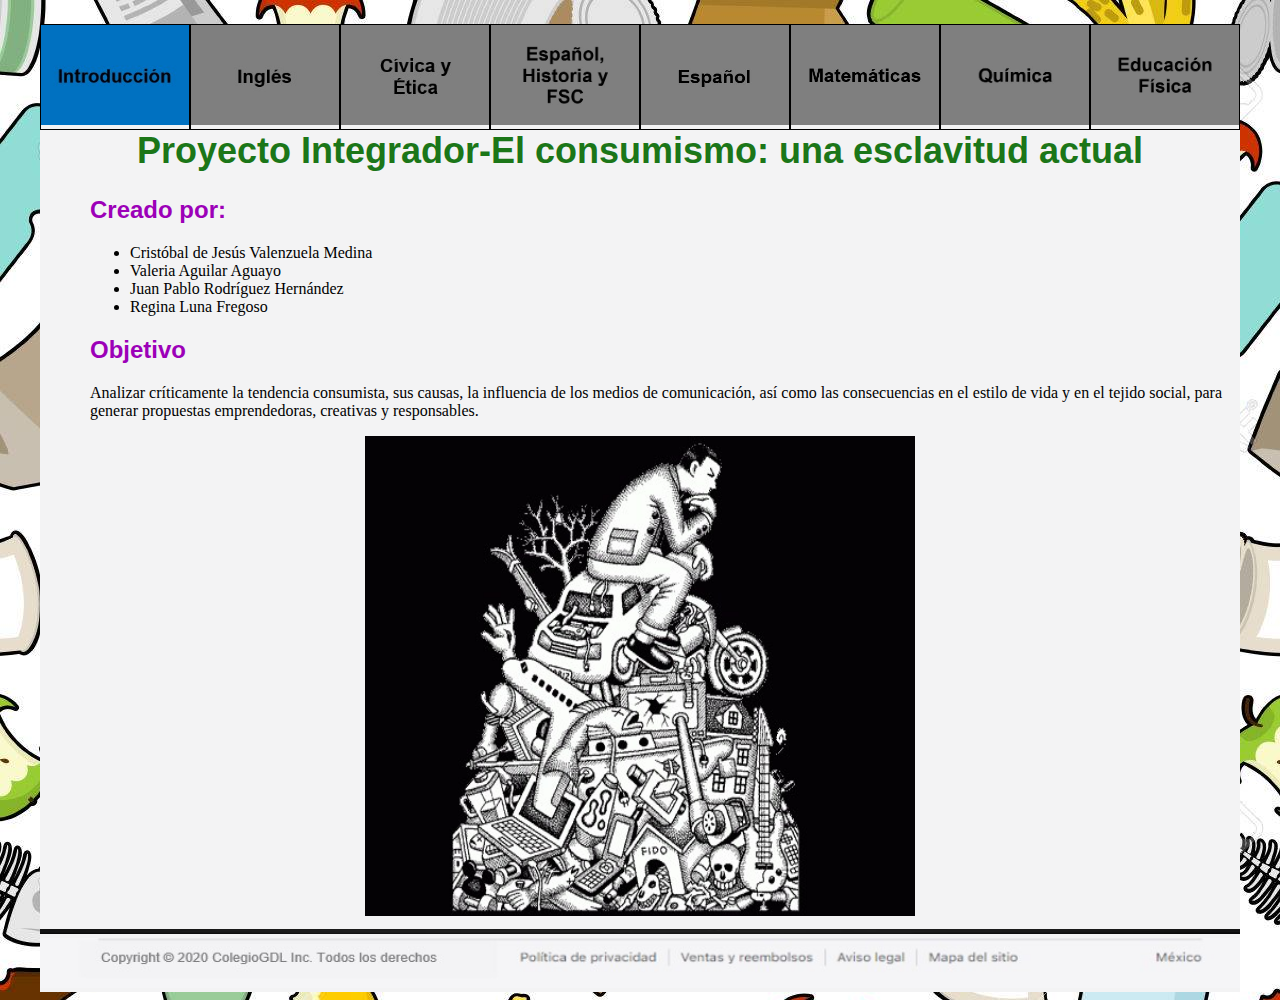
<file: index.html>
<!DOCTYPE html>
<html>
<head>
	<title>Proyecto Integrador-El consumismo: una esclavitud actual</title>
	<link rel="stylesheet" type="text/css" href="Estilos.css">
</head>
<body>
	<div id="contenedor">
<nav>
	<div id="menu">
	<div class="imagen"><a href="Index.html"><img src="menu-1.jpg"/></a></div>
	<div class="imagen"><a href="ingles.html"><img src="menu-2.jpg"/></a></div>
	<div class="imagen"><a href="civica.html"><img src="menu-3.jpg"/></a></div>
	<div class="imagen"><a href="FSC.html"><img src="menu-4.jpg"/></a></div>
	<div class="imagen"><a href="espanol.html"><img src="menu-5.jpg"/></a></div>
	<div class="imagen"><a href="matematicas.html"><img src="menu-6.jpg"/></a></div>
	<div class="imagen"><a href="quimica.html"><img src="menu-7.jpg"/></a></div>
	<div class="imagen"><a href="fisica.html"><img src="menu-8.jpg"/></a></div>
</div>
</nav>
<div class="centrar">
<header>
	<h1>Proyecto Integrador-El consumismo: una esclavitud actual</h1>
</header>
</div>
<div class="derecha">
<section>
	<h2>Creado por:</h2>
	<ul>
		<li>Cristóbal de Jesús Valenzuela Medina</li>
		<li>Valeria Aguilar Aguayo</li>
		<li>Juan Pablo Rodríguez Hernández</li>
		<li>Regina Luna Fregoso</li>
	</ul>
</section>
</div>
<div class="derecha">
<section>
	<h2>Objetivo</h2>
	<p>Analizar críticamente la tendencia consumista, sus causas, la influencia
de los medios de comunicación, así como las consecuencias en el estilo
de vida y en el tejido social, para generar propuestas emprendedoras,
creativas y responsables.</p>
</section>
</div>
<section>
	<div class="centrar">
<img class="imgprincipal" src="imgprincipal.jpg"/>
</div>
</section>
<footer>
	<img class="linea" src="negro.jpg"/>
	<img id="pie" src="pie.jpg"/>
</footer>
</div>
</body>
</html>
</file>
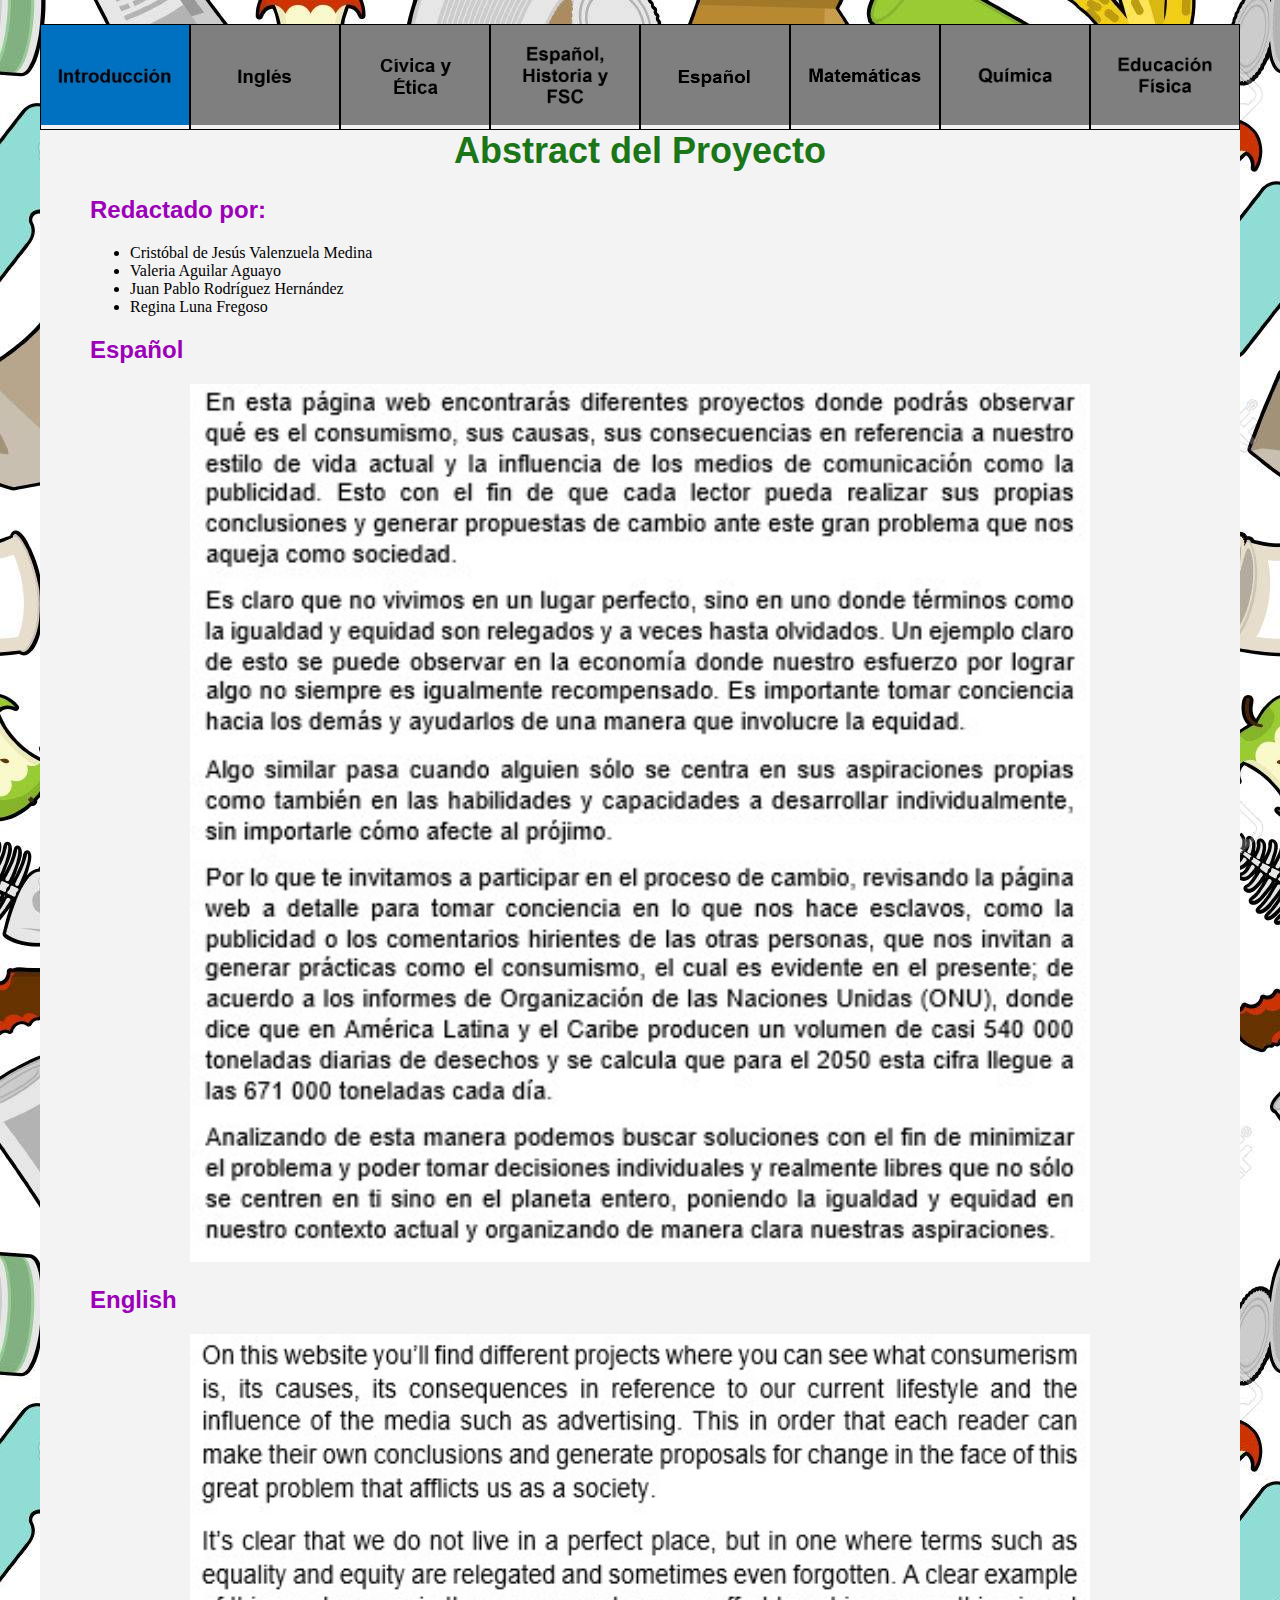
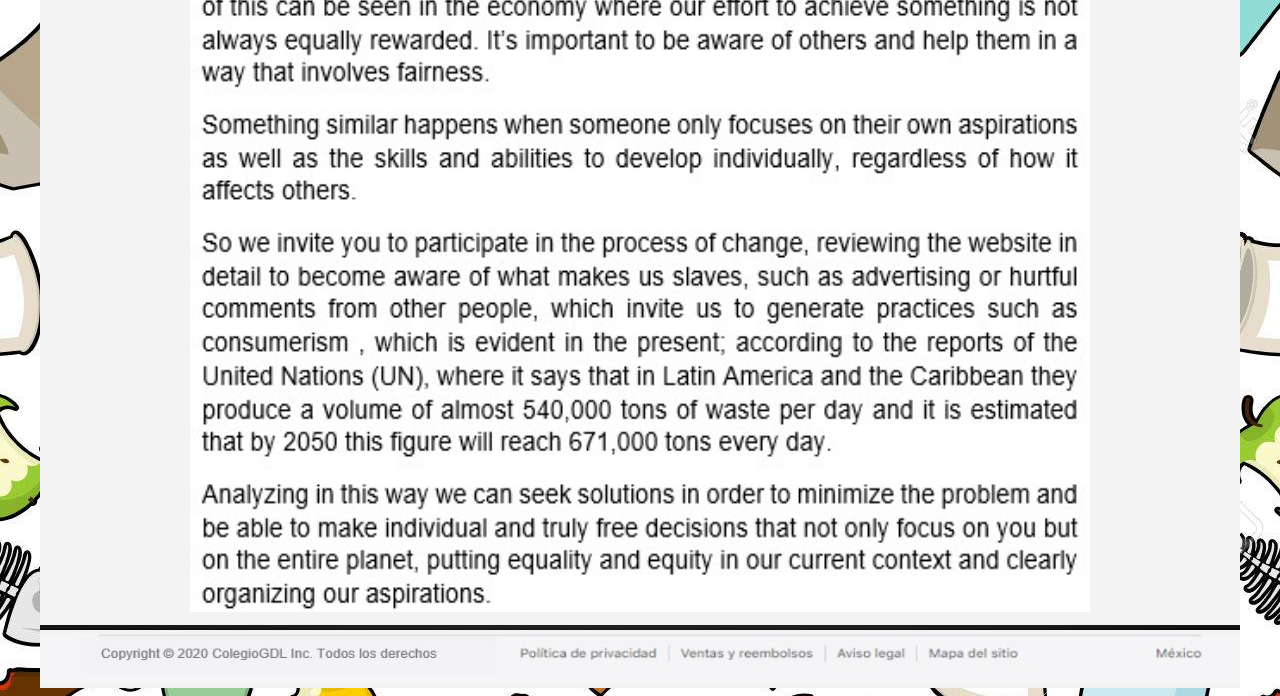
<file: civica.html>
<!DOCTYPE html>
<html>
<head>
	<title>Proyecto Integrador-El consumismo: una esclavitud actual</title>
	<link rel="stylesheet" type="text/css" href="Estilos.css">
</head>
<body>
	<div id="contenedor">
<nav>
	<div class="imagen"><a href="Index.html"><img src="menu-1.jpg"/></a></div>
	<div class="imagen"><a href="ingles.html"><img src="menu-2.jpg"/></a></div>
	<div class="imagen"><a href="civica.html"><img src="menu-3.jpg"/></a></div>
	<div class="imagen"><a href="FSC.html"><img src="menu-4.jpg"/></a></div>
	<div class="imagen"><a href="espanol.html"><img src="menu-5.jpg"/></a></div>
	<div class="imagen"><a href="matematicas.html"><img src="menu-6.jpg"/></a></div>
	<div class="imagen"><a href="quimica.html"><img src="menu-7.jpg"/></a></div>
	<div class="imagen"><a href="fisica.html"><img src="menu-8.jpg"/></a></div>
</nav>
<div class="centrar">
<header>
	<h1>Abstract del Proyecto</h1>
</header>
</div>
<div class="derecha">
<section>
	<h2>Redactado por:</h2>
	<ul>
		<li>Cristóbal de Jesús Valenzuela Medina</li>
		<li>Valeria Aguilar Aguayo</li>
		<li>Juan Pablo Rodríguez Hernández</li>
		<li>Regina Luna Fregoso</li>
	</ul>
</section>
</div>
<div class="derecha">
<section>
		<h2>Español<h2/>
</section>
</div>
<section>
<div class="centrar"><img id="hoja-1" src="force-1.jpg"/></div>
</section>
<div class="derecha">
<section>
		<h2>English<h2/>
</section>
</div>
<section>
<div class="centrar"><img id="hoja-2" src="force-2.jpg"/></div>
</section>
<footer>
	<img class="linea" src="negro.jpg"/>
	<img id="pie" src="pie.jpg"/>
</footer>
</div>
</body>
</html>
</file>
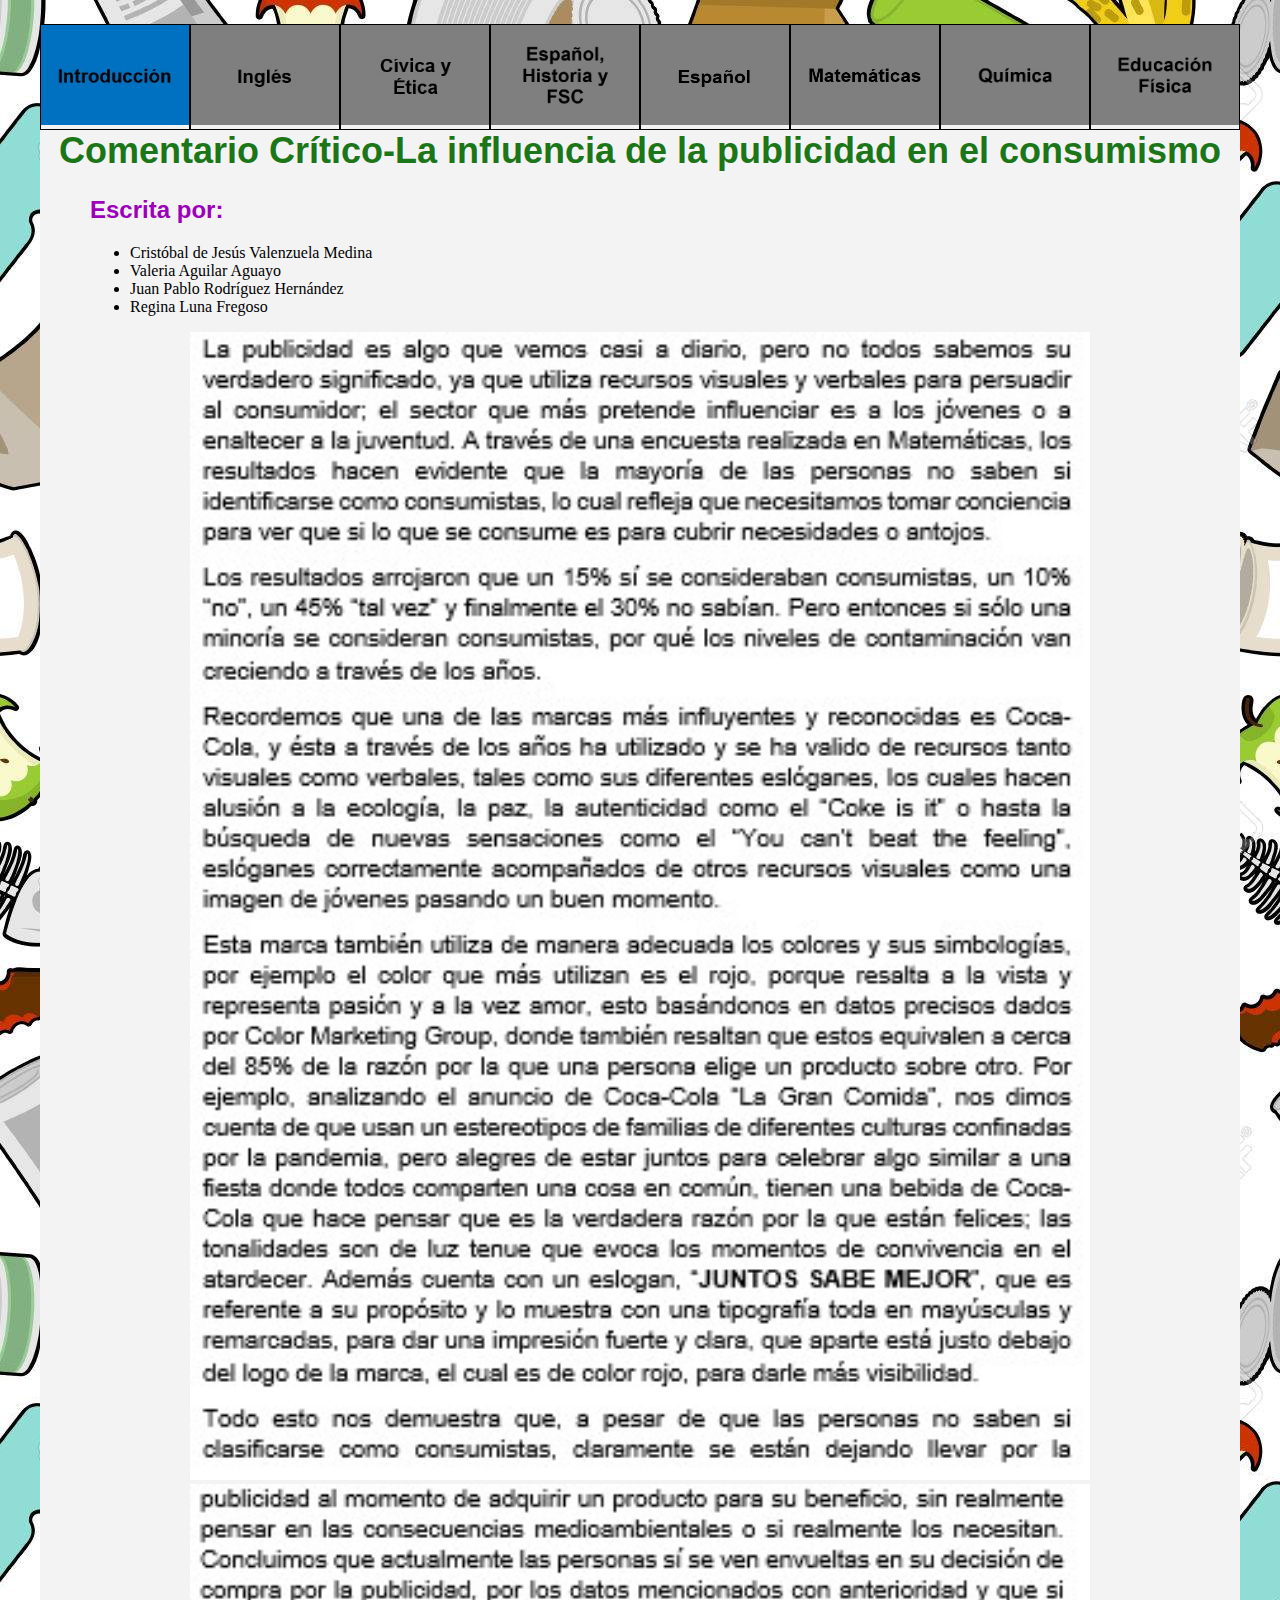
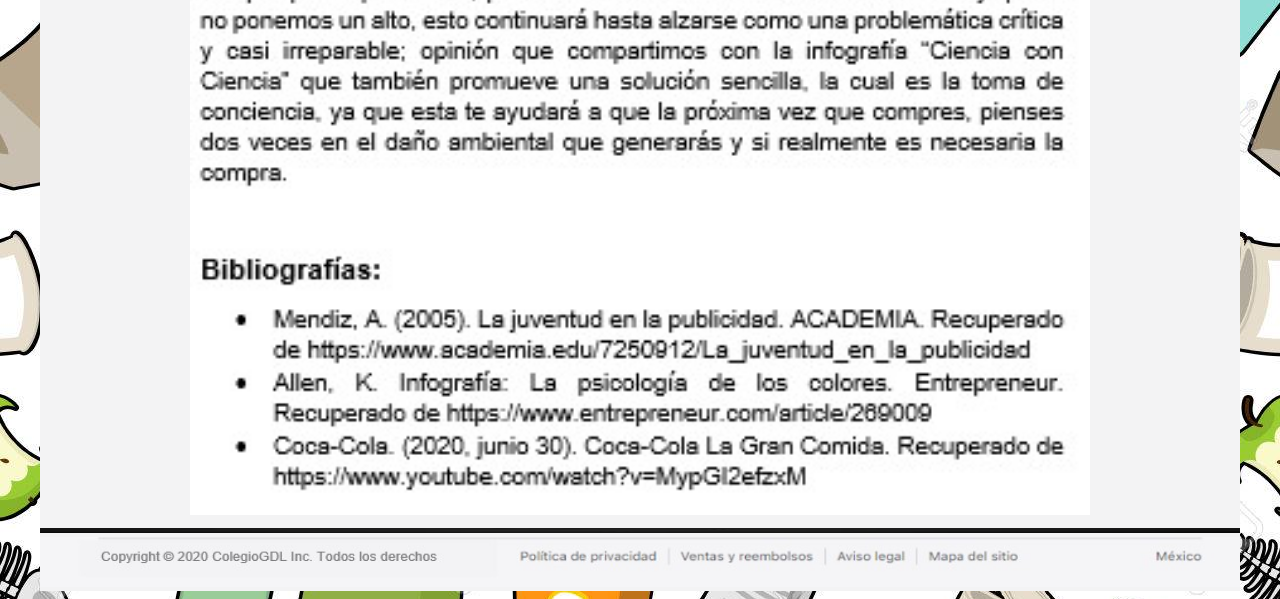
<file: espanol.html>
<!DOCTYPE html>
<html>
<head>
	<title>Proyecto Integrador-El consumismo: una esclavitud actual</title>
	<link rel="stylesheet" type="text/css" href="Estilos.css">
</head>
<body>
	<div id="contenedor">
<nav>
	<div class="imagen"><a href="Index.html"><img src="menu-1.jpg"/></a></div>
	<div class="imagen"><a href="ingles.html"><img src="menu-2.jpg"/></a></div>
	<div class="imagen"><a href="civica.html"><img src="menu-3.jpg"/></a></div>
	<div class="imagen"><a href="FSC.html"><img src="menu-4.jpg"/></a></div>
	<div class="imagen"><a href="espanol.html"><img src="menu-5.jpg"/></a></div>
	<div class="imagen"><a href="matematicas.html"><img src="menu-6.jpg"/></a></div>
	<div class="imagen"><a href="quimica.html"><img src="menu-7.jpg"/></a></div>
	<div class="imagen"><a href="fisica.html"><img src="menu-8.jpg"/></a></div>
</nav>
<div class="centrar">
<header>
	<h1>Comentario Crítico-La influencia de la publicidad en el consumismo</h1>
</header>
</div>
<div class="derecha">
<section>
	<h2>Escrita por:</h2>
	<ul>
		<li>Cristóbal de Jesús Valenzuela Medina</li>
		<li>Valeria Aguilar Aguayo</li>
		<li>Juan Pablo Rodríguez Hernández</li>
		<li>Regina Luna Fregoso</li>
	</ul>
</section>
</div>
<section>
<div class="centrar"><img id="hoja-7" src="espanol-1.jpg"/></div>
</section>
<section>
<div class="centrar"><img id="hoja-8" src="espanol-2.jpg"/></div>
</section>
<footer>
	<img class="linea" src="negro.jpg"/>
	<img id="pie" src="pie.jpg"/>
</footer>
</div>
</body>
</html>
</file>
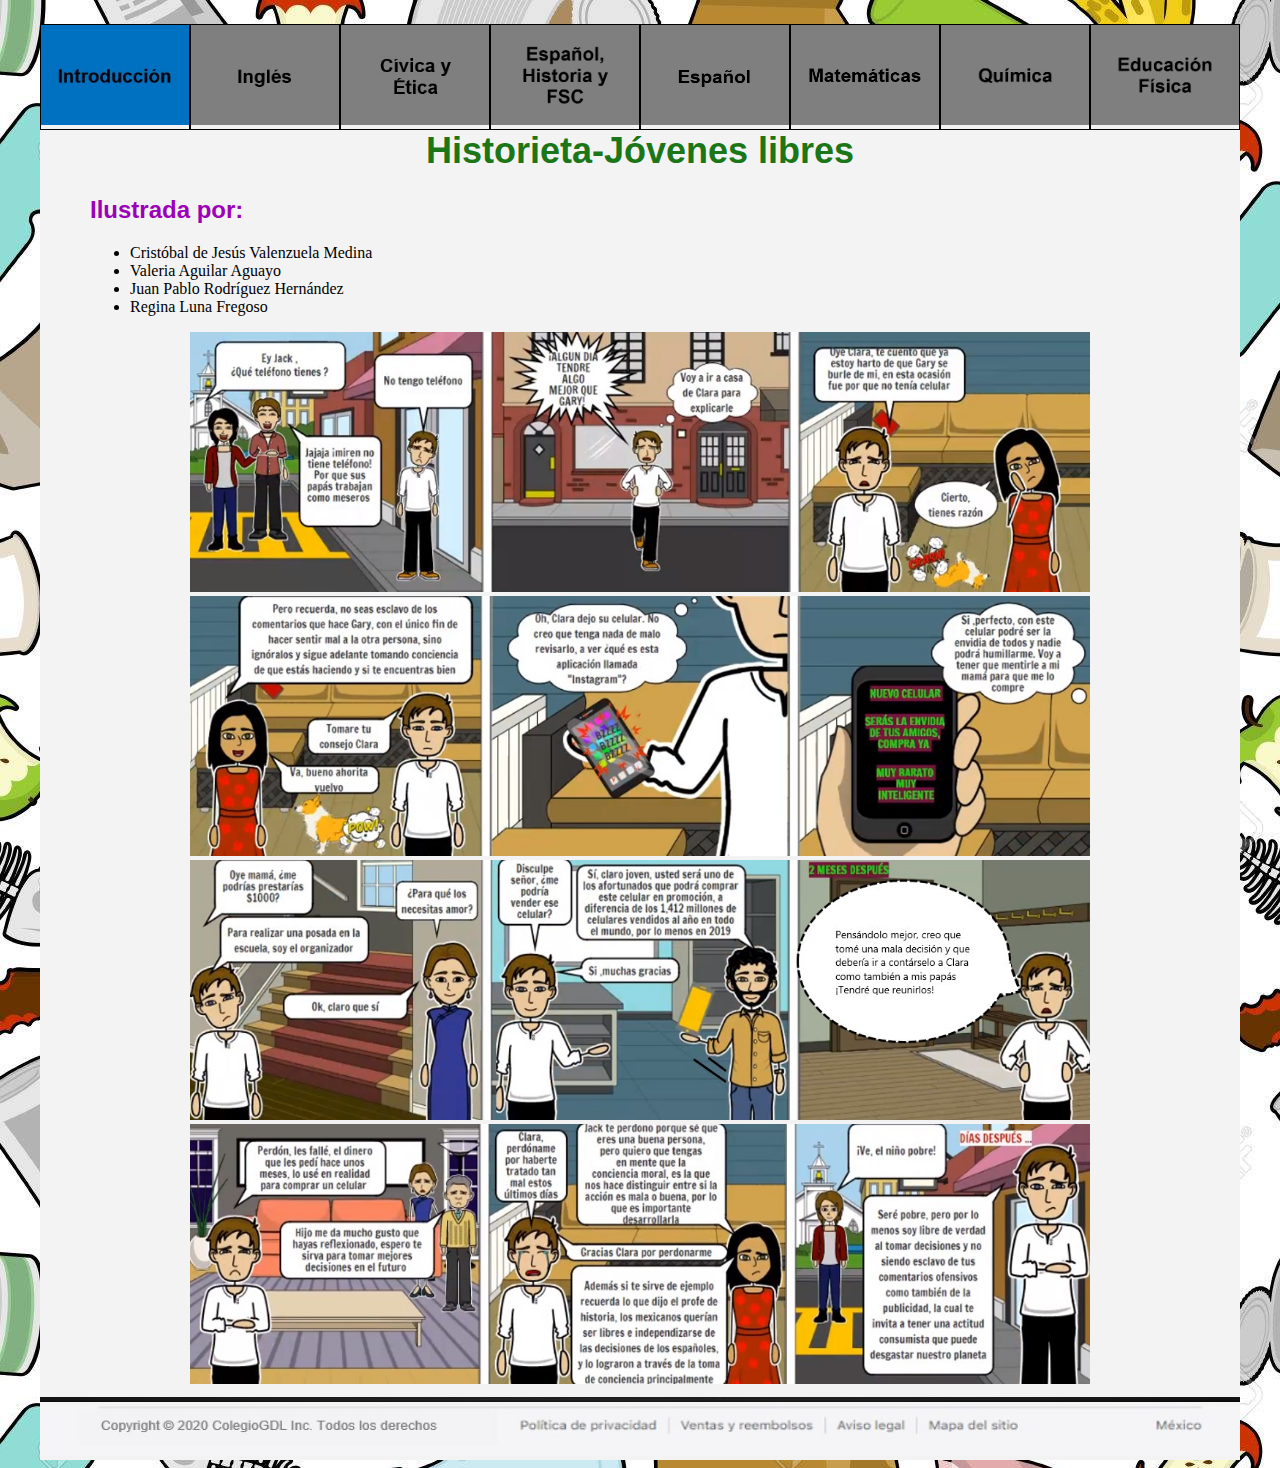
<file: FSC.html>
<!DOCTYPE html>
<html>
<head>
	<title>Proyecto Integrador-El consumismo: una esclavitud actual</title>
	<link rel="stylesheet" type="text/css" href="Estilos.css">
</head>
<body>
	<div id="contenedor">
<nav>
	<div class="imagen"><a href="Index.html"><img src="menu-1.jpg"/></a></div>
	<div class="imagen"><a href="ingles.html"><img src="menu-2.jpg"/></a></div>
	<div class="imagen"><a href="civica.html"><img src="menu-3.jpg"/></a></div>
	<div class="imagen"><a href="FSC.html"><img src="menu-4.jpg"/></a></div>
	<div class="imagen"><a href="espanol.html"><img src="menu-5.jpg"/></a></div>
	<div class="imagen"><a href="matematicas.html"><img src="menu-6.jpg"/></a></div>
	<div class="imagen"><a href="quimica.html"><img src="menu-7.jpg"/></a></div>
	<div class="imagen"><a href="fisica.html"><img src="menu-8.jpg"/></a></div>
</nav>
<div class="centrar">
<header>
	<h1>Historieta-Jóvenes libres</h1>
</header>
</div>
<div class="derecha">
<section>
	<h2>Ilustrada por:</h2>
	<ul>
		<li>Cristóbal de Jesús Valenzuela Medina</li>
		<li>Valeria Aguilar Aguayo</li>
		<li>Juan Pablo Rodríguez Hernández</li>
		<li>Regina Luna Fregoso</li>
	</ul>
</section>
</div>
<section>
<div class="centrar"><img id="hoja-3" src="fsc-1.jpg"/></div>
</section>
<section>
<div class="centrar"><img id="hoja-4" src="fsc-2.jpg"/></div>
</section>
<section>
<div class="centrar"><img id="hoja-5" src="fsc-3.jpg"/></div>
</section>
<section>
<div class="centrar"><img id="hoja-6" src="fsc-4.jpg"/></div>
</section>
<footer>
	<img class="linea" src="negro.jpg"/>
	<img id="pie" src="pie.jpg"/>
</footer>
</div>
</body>
</html>
</file>
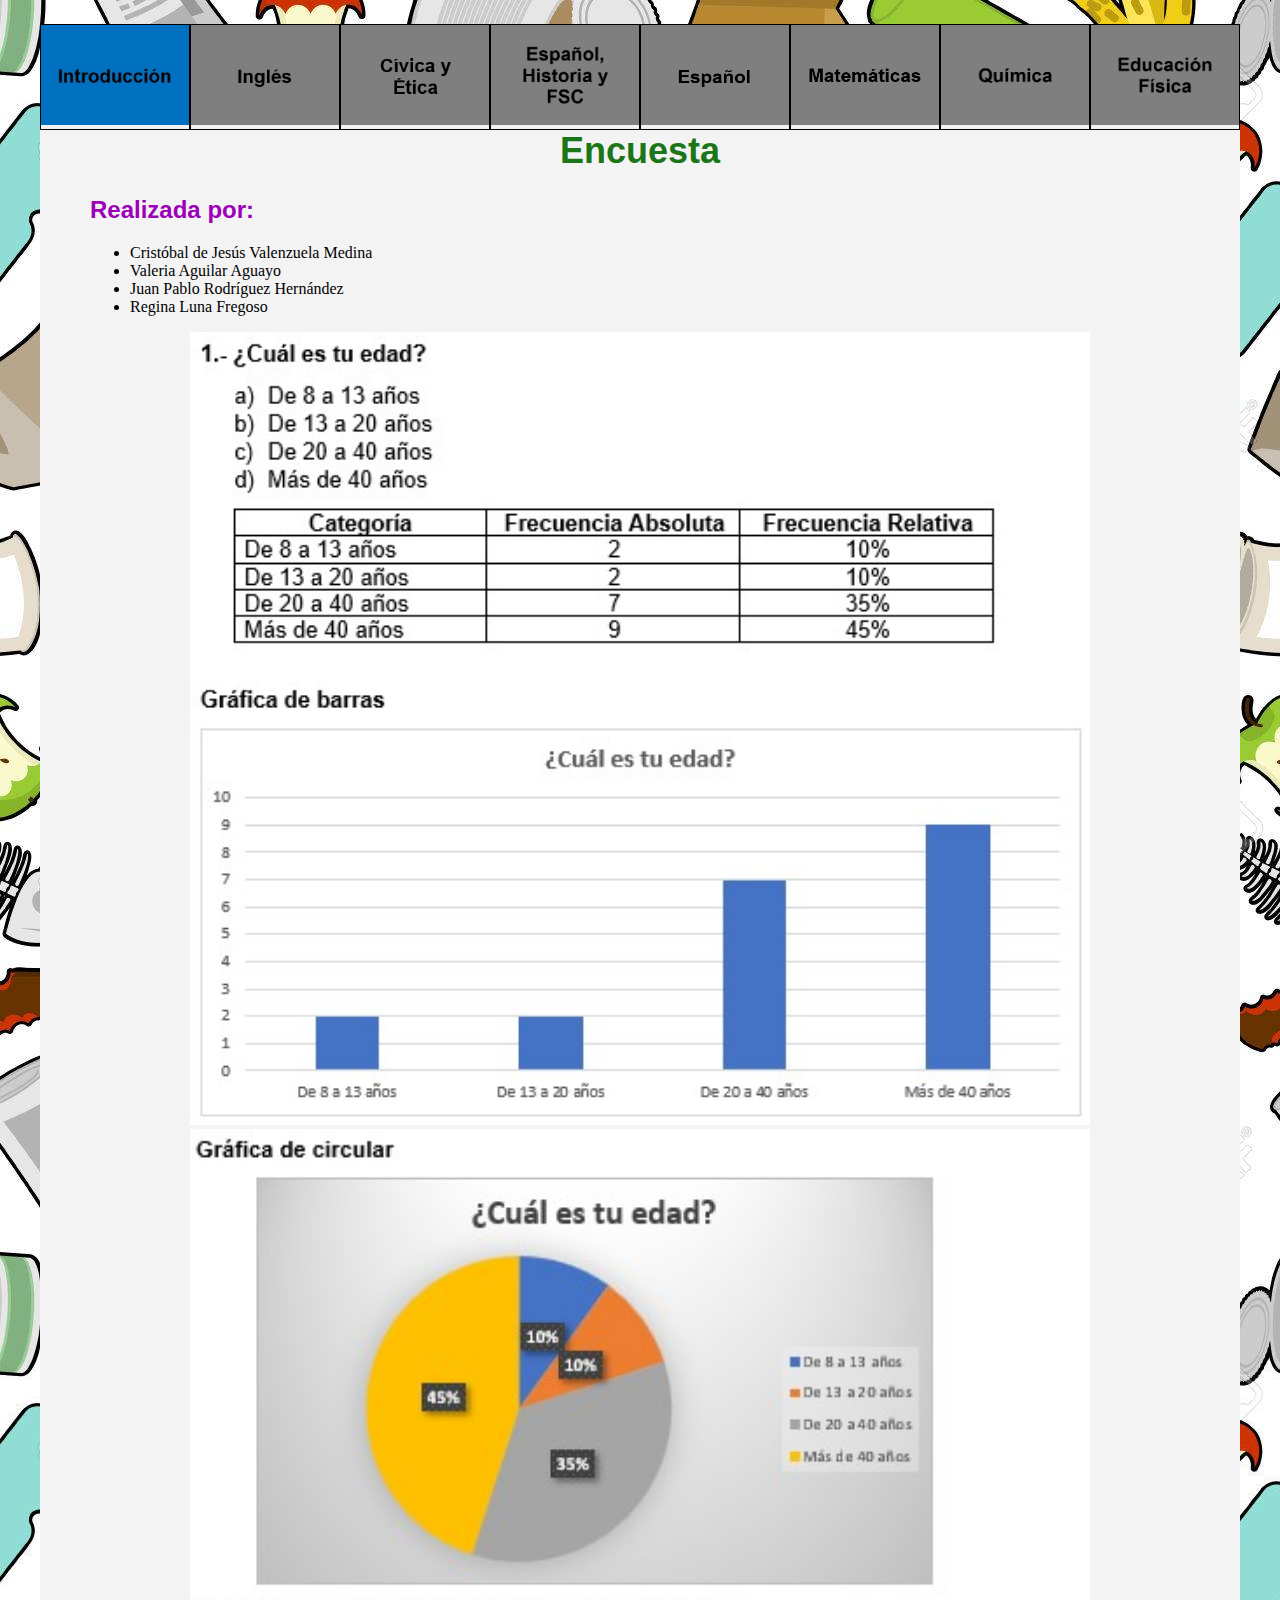
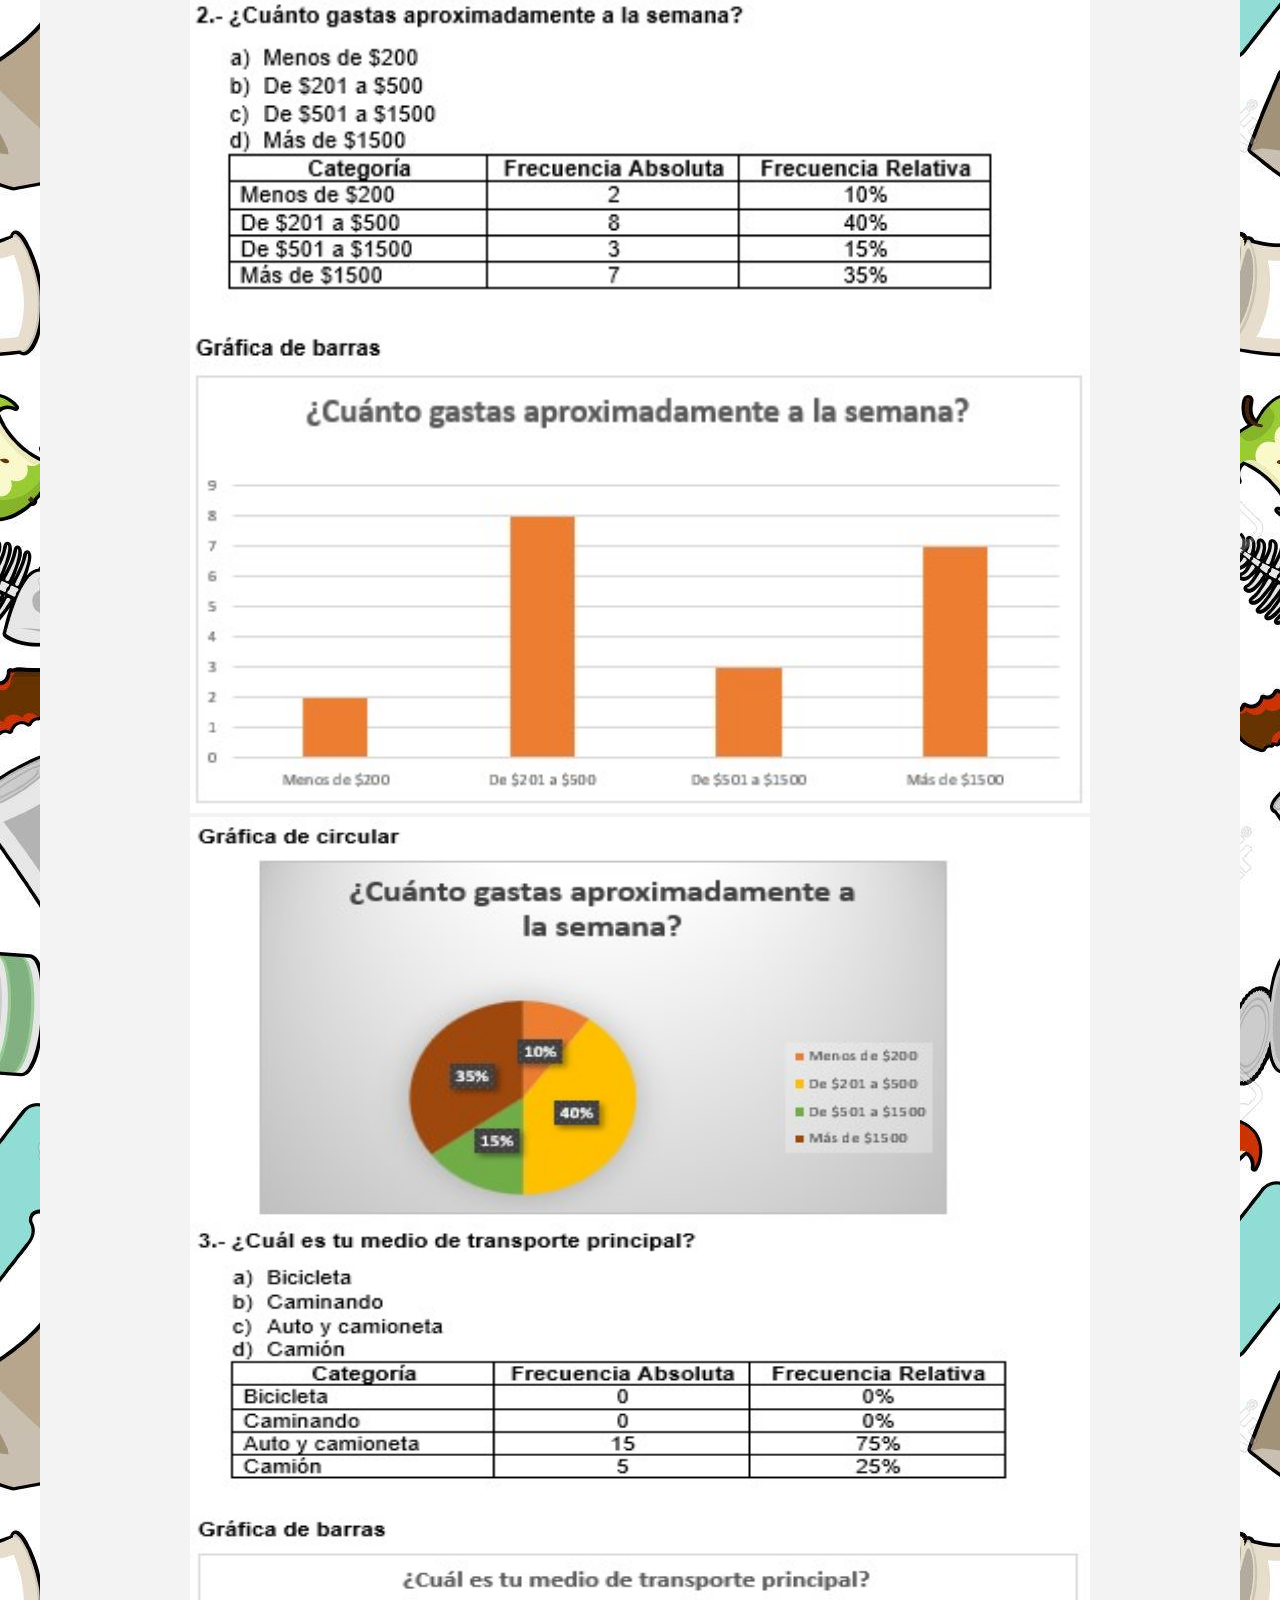
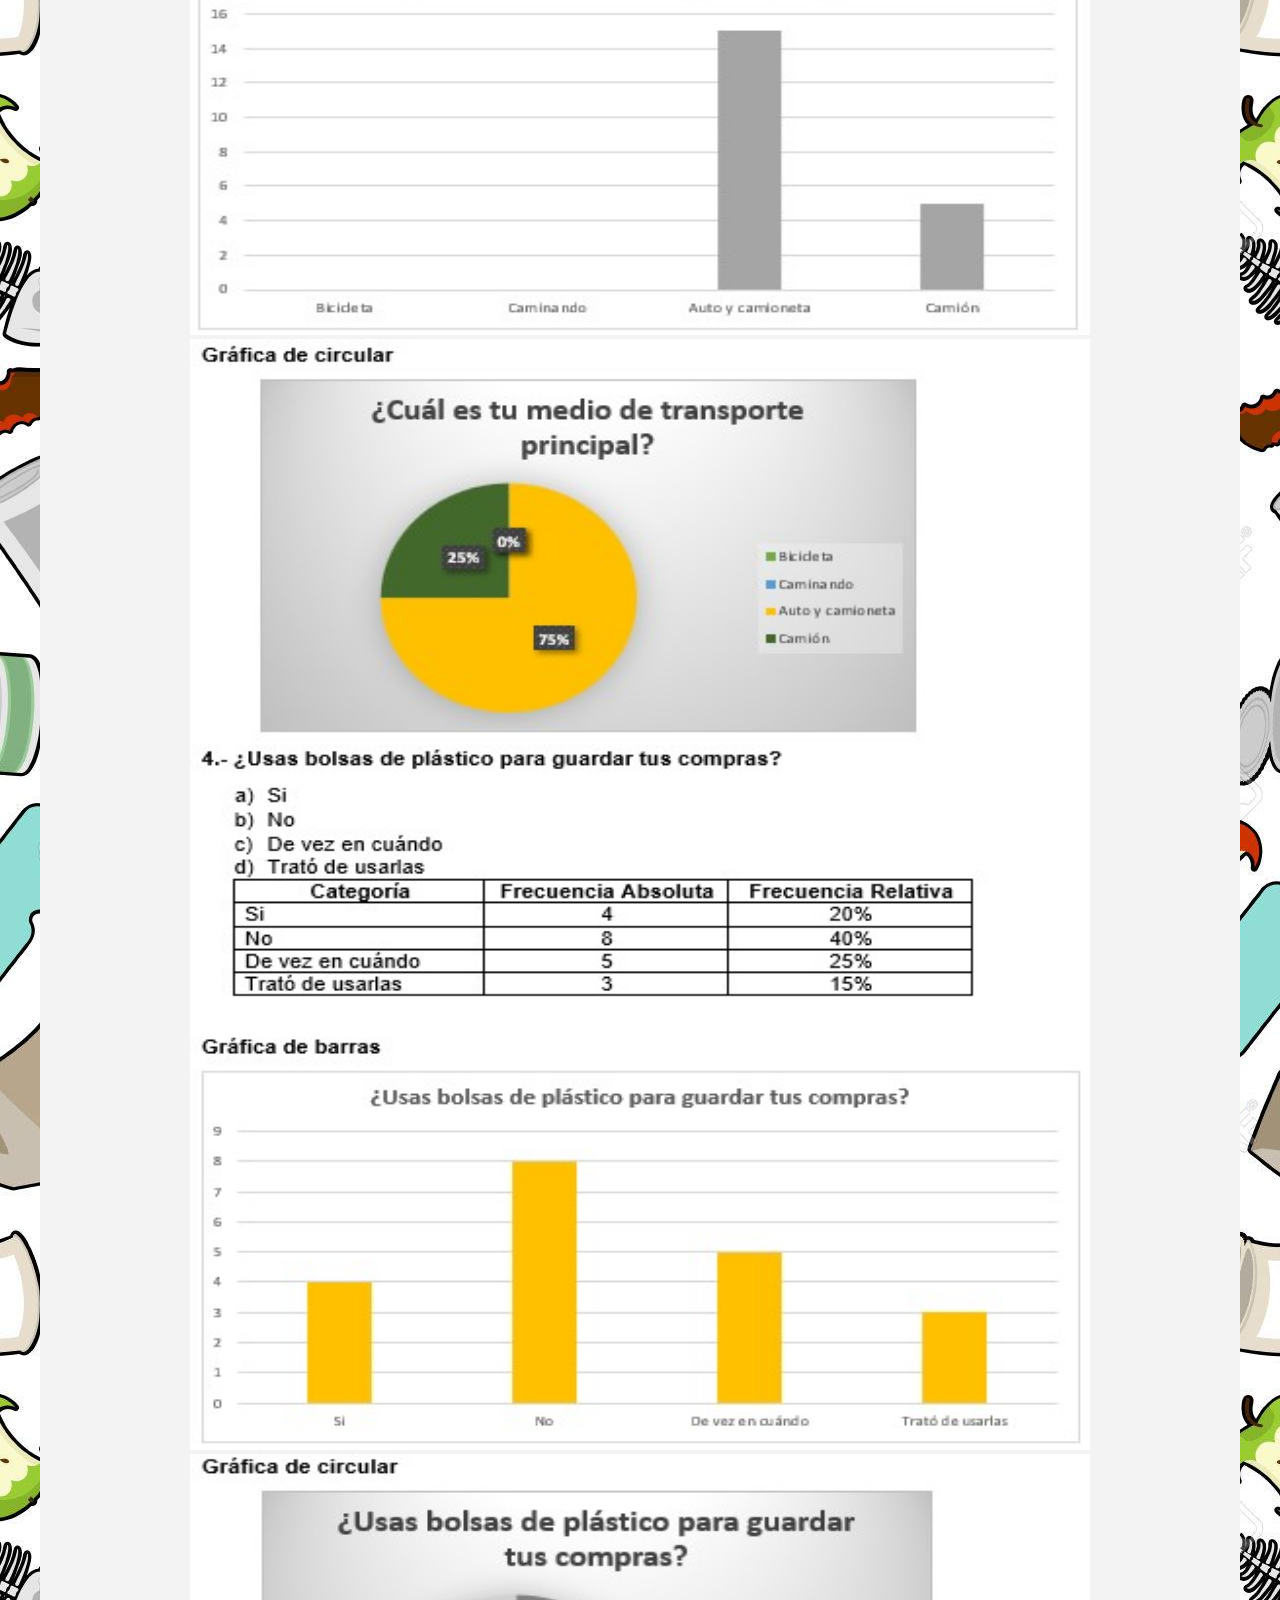
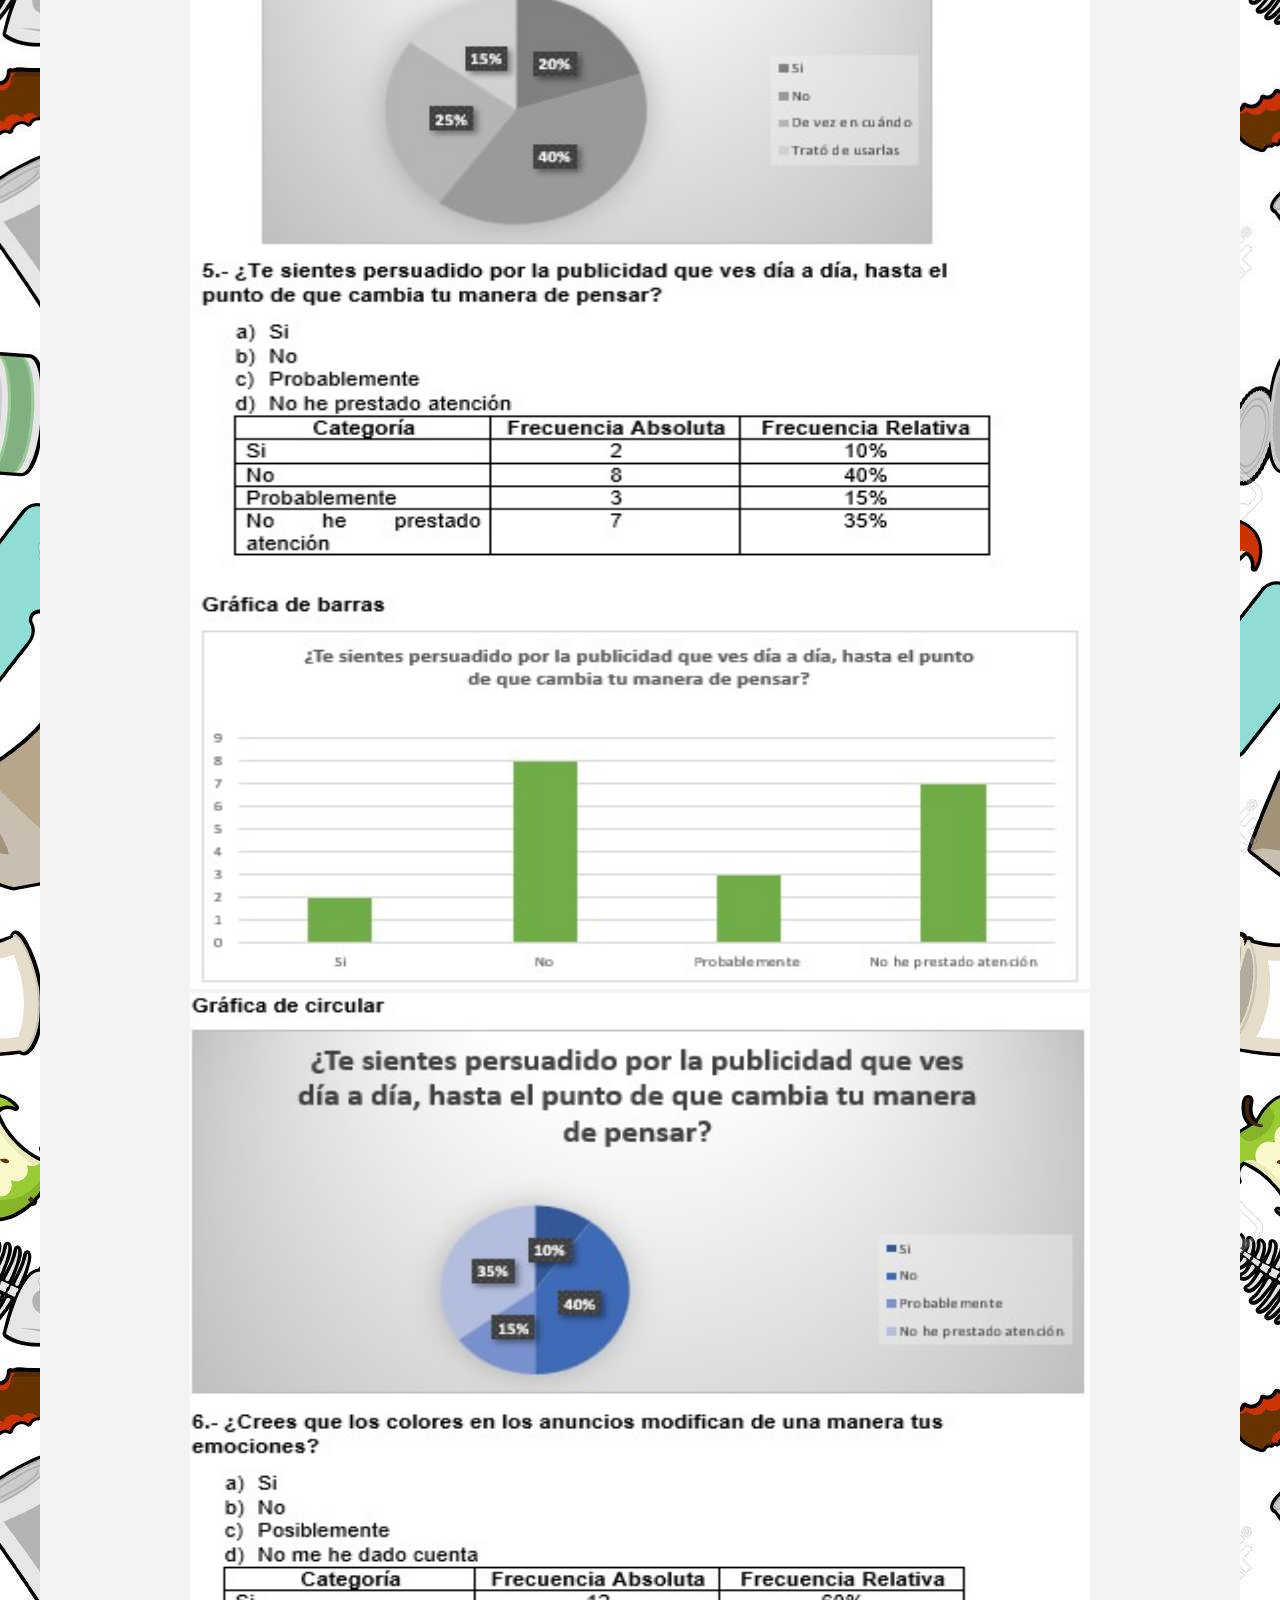
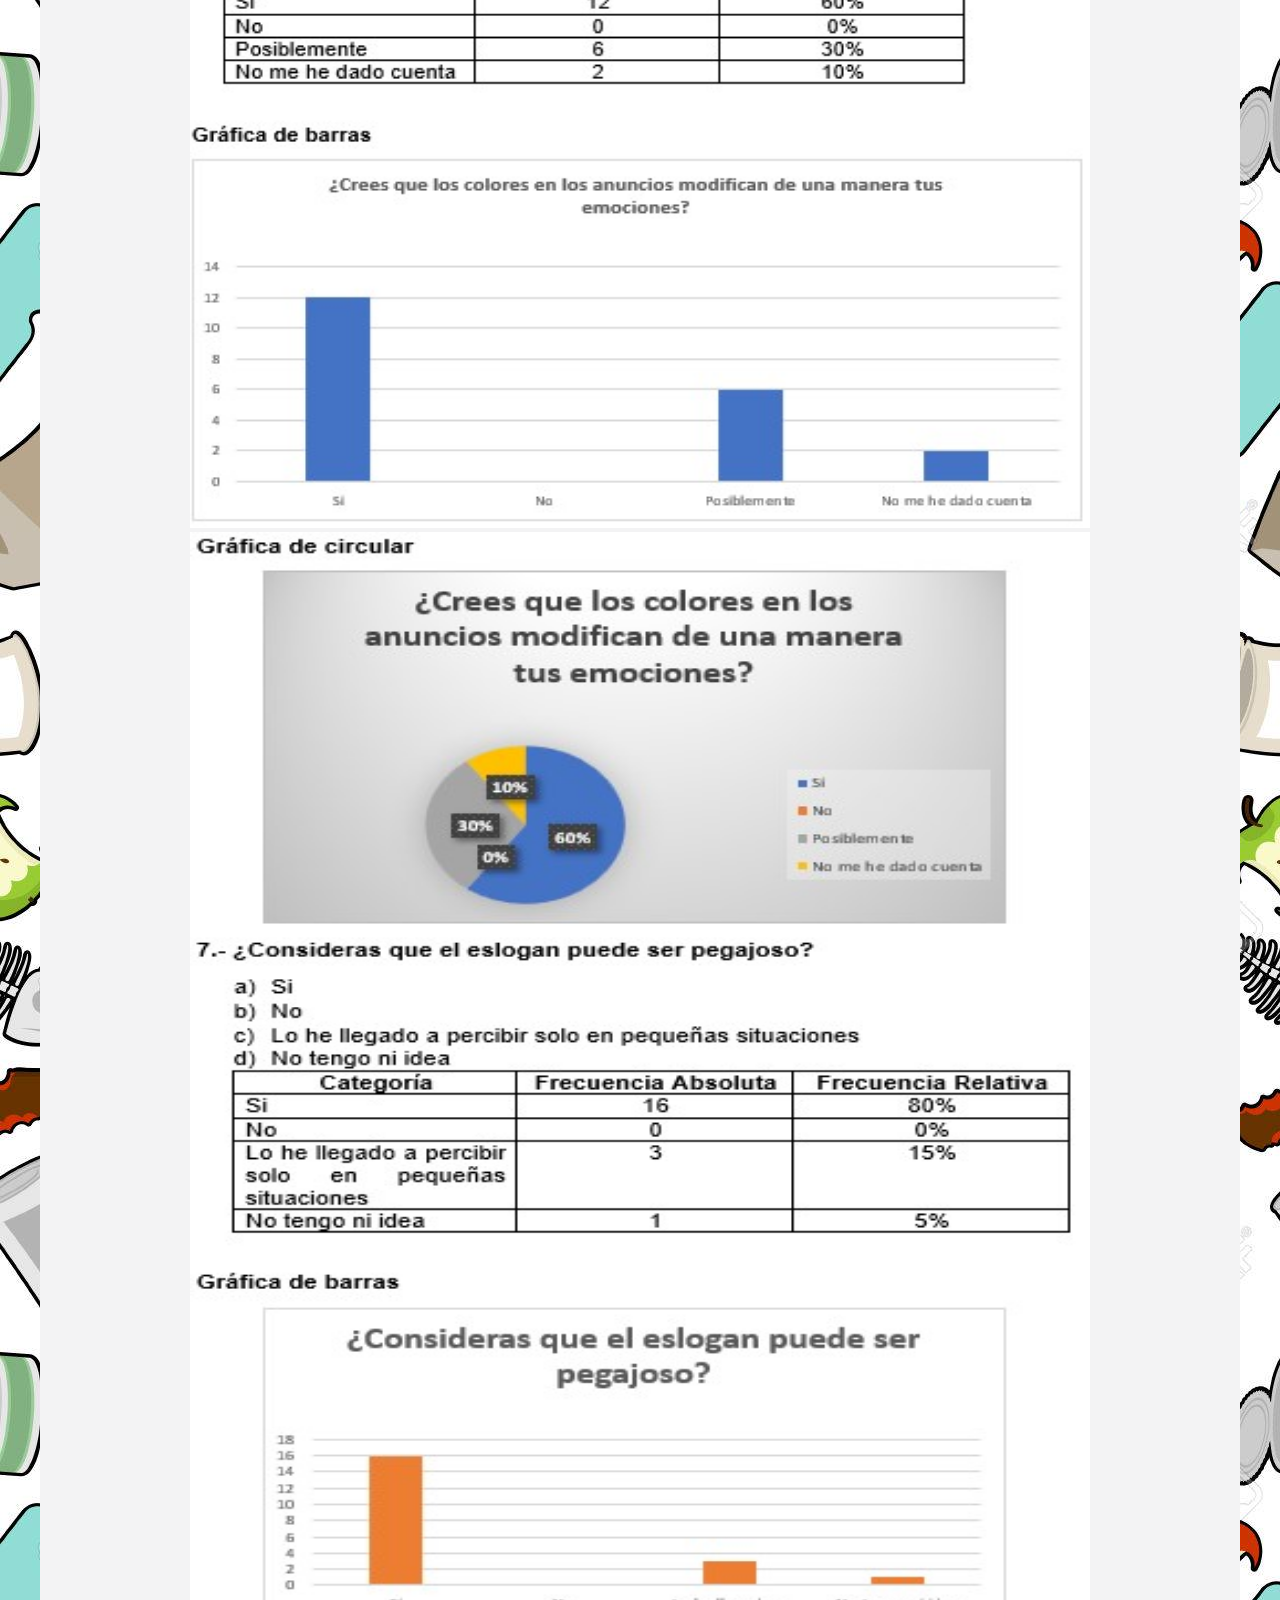
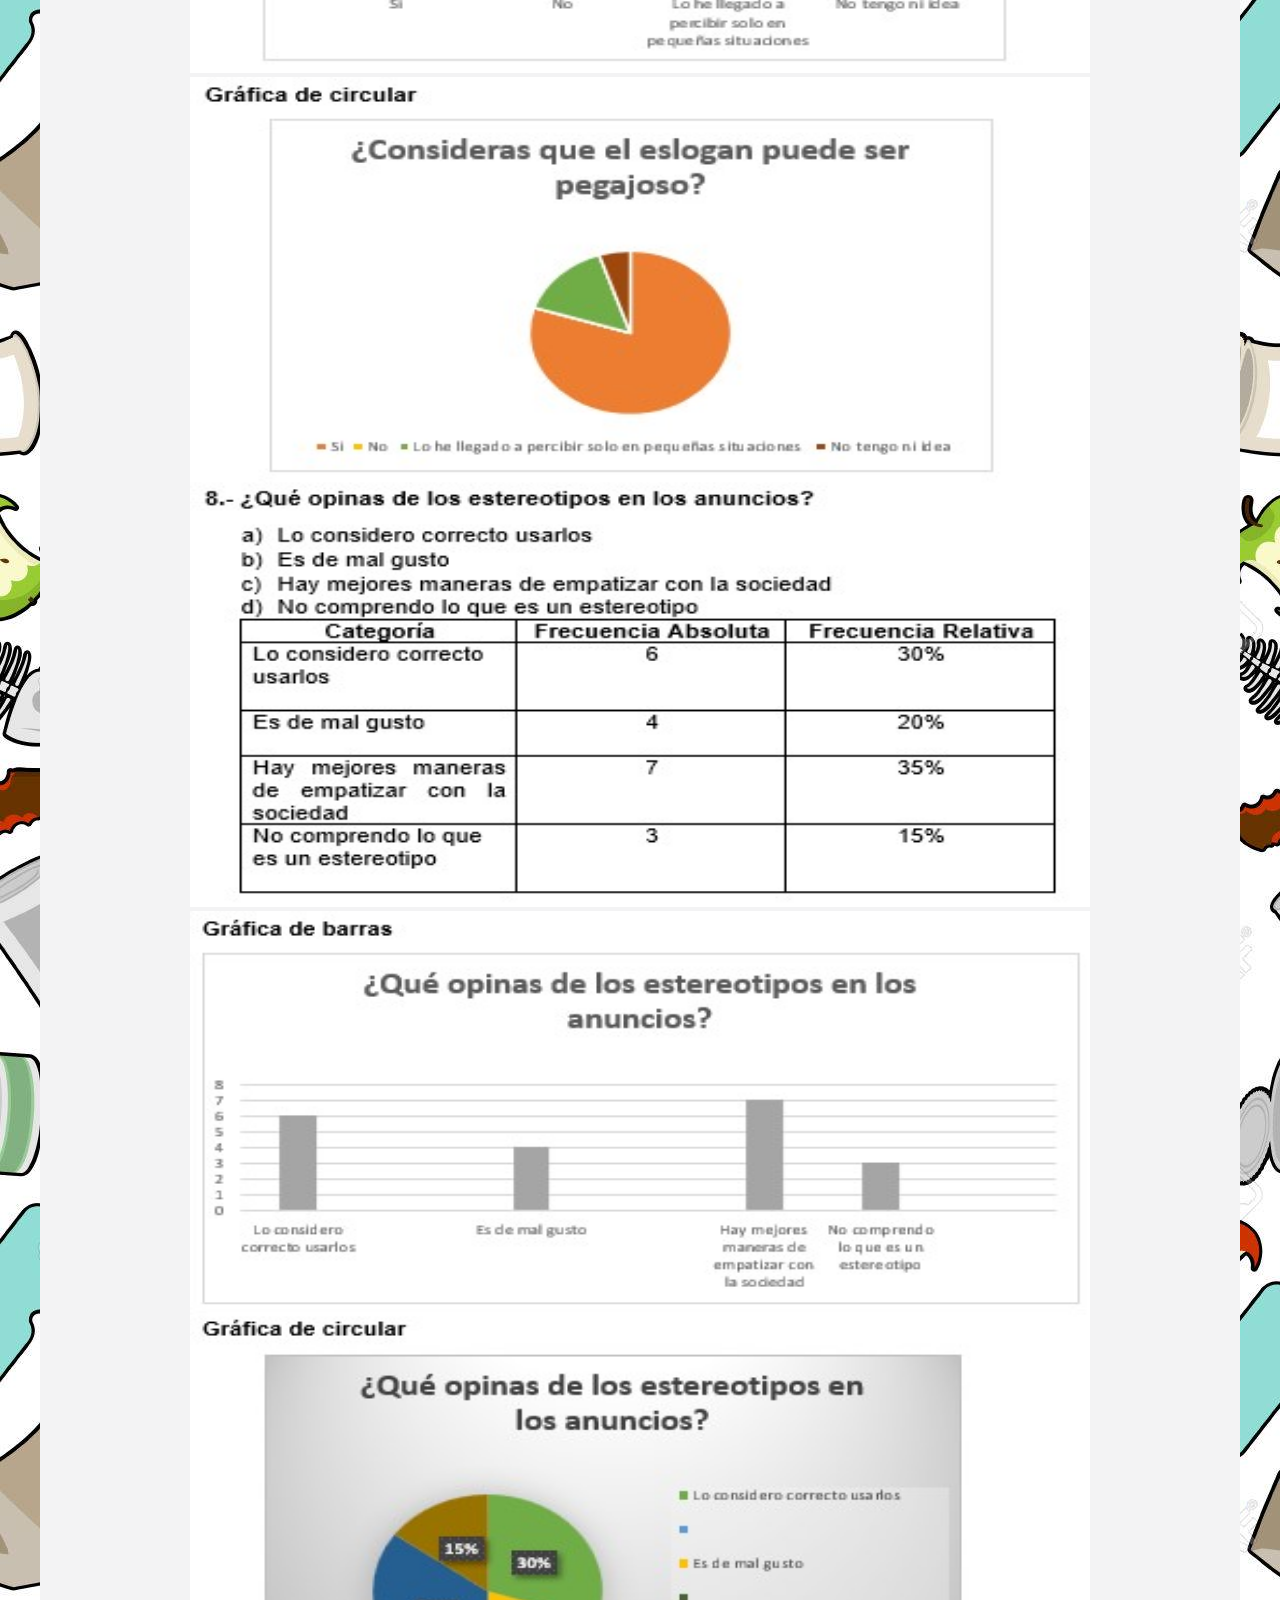
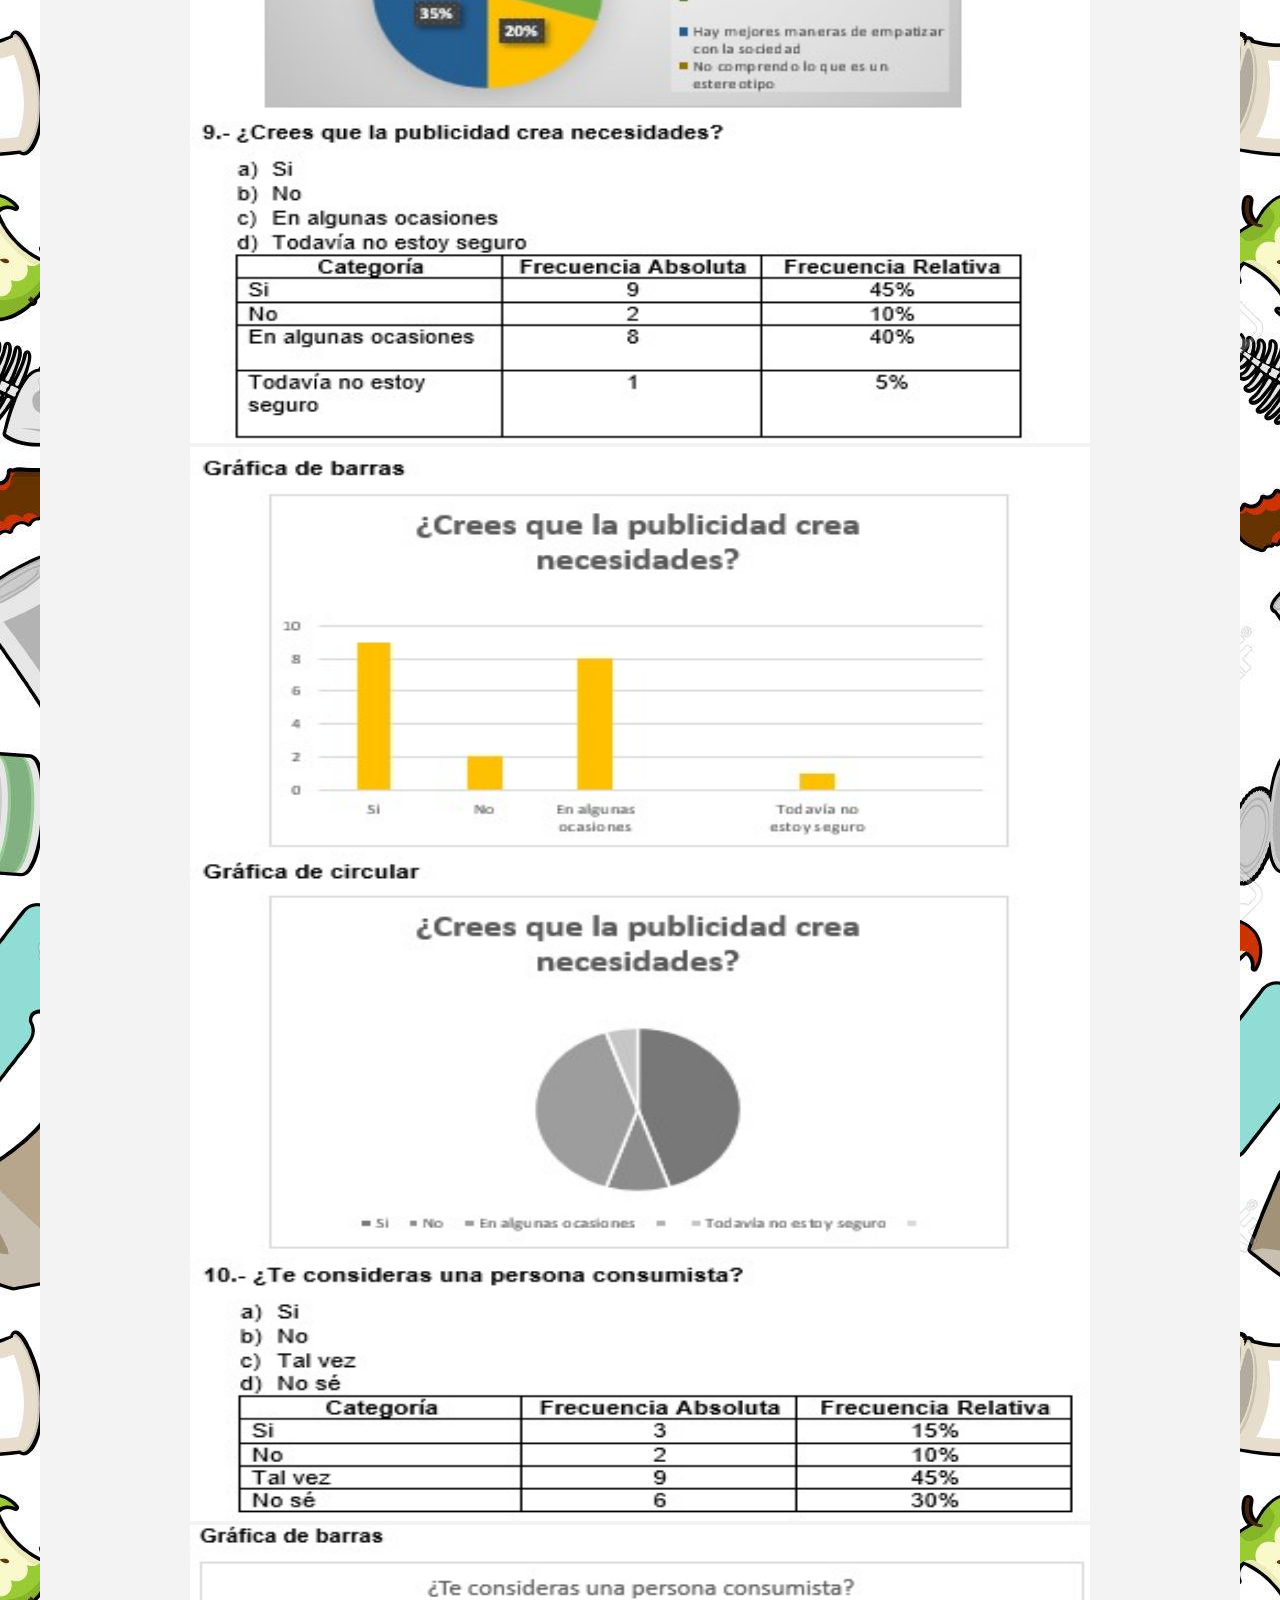
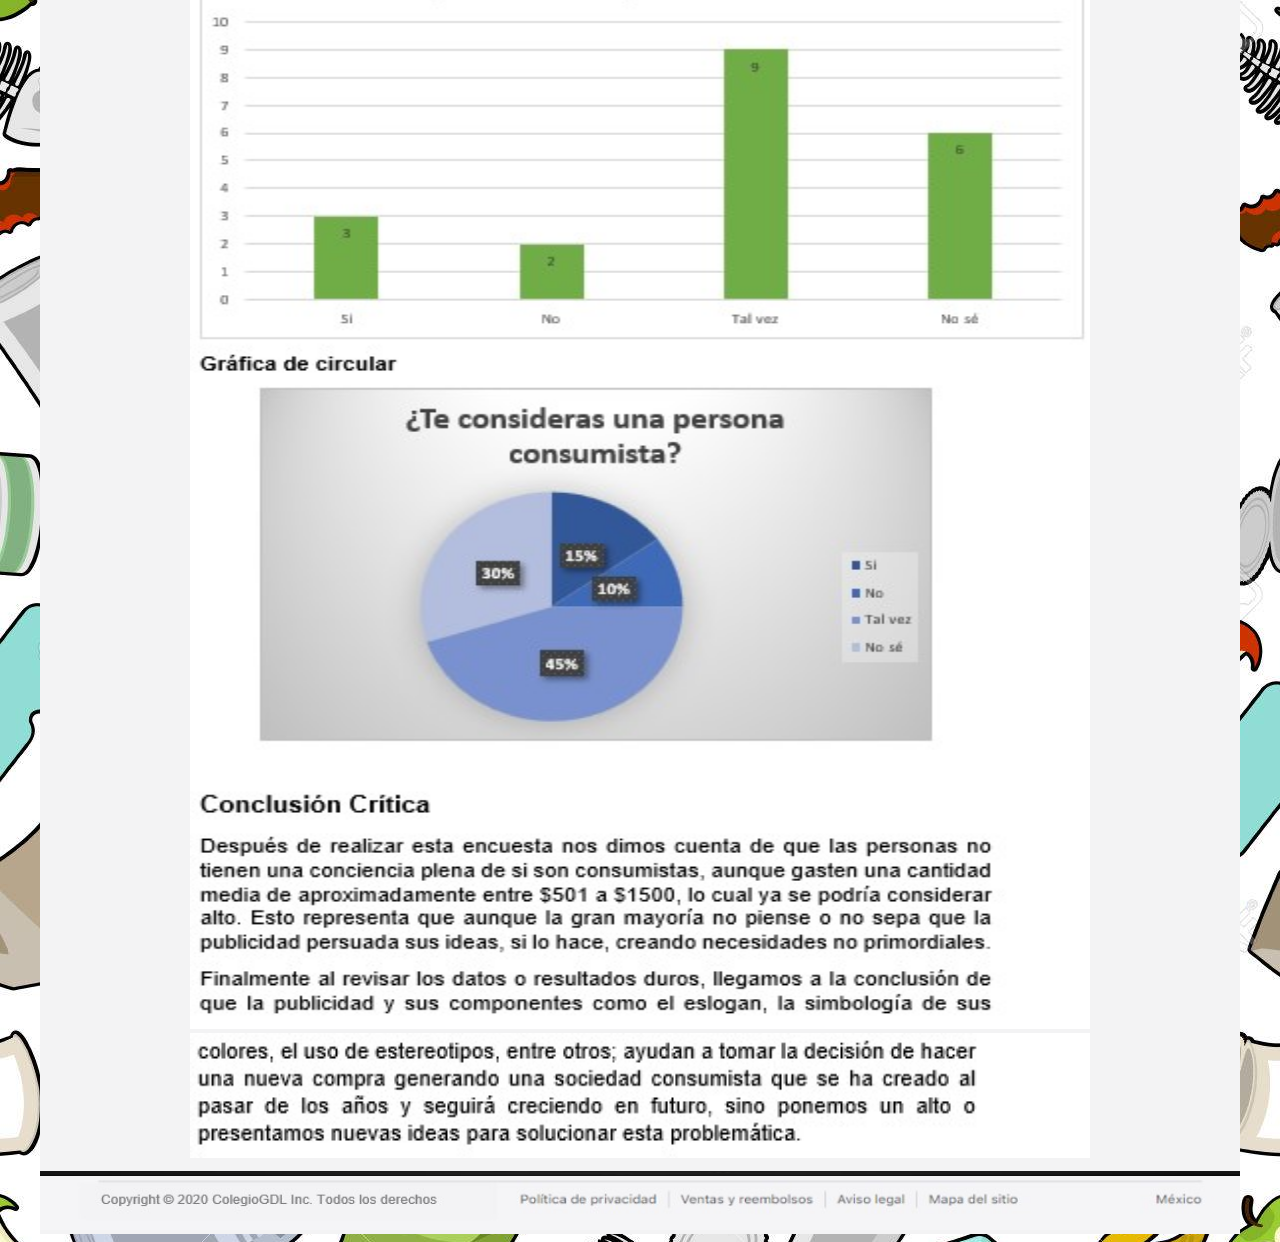
<file: matematicas.html>
<!DOCTYPE html>
<html>
<head>
	<title>Proyecto Integrador-El consumismo: una esclavitud actual</title>
	<link rel="stylesheet" type="text/css" href="Estilos.css">
</head>
<body>
	<div id="contenedor">
<nav>
	<div class="imagen"><a href="Index.html"><img src="menu-1.jpg"/></a></div>
	<div class="imagen"><a href="ingles.html"><img src="menu-2.jpg"/></a></div>
	<div class="imagen"><a href="civica.html"><img src="menu-3.jpg"/></a></div>
	<div class="imagen"><a href="FSC.html"><img src="menu-4.jpg"/></a></div>
	<div class="imagen"><a href="espanol.html"><img src="menu-5.jpg"/></a></div>
	<div class="imagen"><a href="matematicas.html"><img src="menu-6.jpg"/></a></div>
	<div class="imagen"><a href="quimica.html"><img src="menu-7.jpg"/></a></div>
	<div class="imagen"><a href="fisica.html"><img src="menu-8.jpg"/></a></div>
</nav>
<div class="centrar">
<header>
	<h1>Encuesta</h1>
</header>
</div>
<div class="derecha">
<section>
	<h2>Realizada por:</h2>
	<ul>
		<li>Cristóbal de Jesús Valenzuela Medina</li>
		<li>Valeria Aguilar Aguayo</li>
		<li>Juan Pablo Rodríguez Hernández</li>
		<li>Regina Luna Fregoso</li>
	</ul>
</section>
</div>
<section>
<div class="centrar"><img id="hoja-10" src="mate-1.jpg"/></div>
</section>
<section>
<div class="centrar"><img id="hoja-11" src="mate-2.jpg"/></div>
</section>
<section>
<div class="centrar"><img id="hoja-12" src="mate-3.jpg"/></div>
</section>
<section>
<div class="centrar"><img id="hoja-13" src="mate-4.jpg"/></div>
</section>
<section>
<div class="centrar"><img id="hoja-14" src="mate-5.jpg"/></div>
</section>
<section>
<div class="centrar"><img id="hoja-15" src="mate-6.jpg"/></div>
</section>
<section>
<div class="centrar"><img id="hoja-16" src="mate-7.jpg"/></div>
</section>
<section>
<div class="centrar"><img id="hoja-17" src="mate-8.jpg"/></div>
</section>
<section>
<div class="centrar"><img id="hoja-18" src="mate-9.jpg"/></div>
</section>
<section>
<div class="centrar"><img id="hoja-19" src="mate-10.jpg"/></div>
</section>
<section>
<div class="centrar"><img id="hoja-20" src="mate-11.jpg"/></div>
</section>
<section>
<div class="centrar"><img id="hoja-21" src="mate-12.jpg"/></div>
</section>
<footer>
	<img class="linea" src="negro.jpg"/>
	<img id="pie" src="pie.jpg"/>
</footer>
</div>
</body>
</html>
</file>
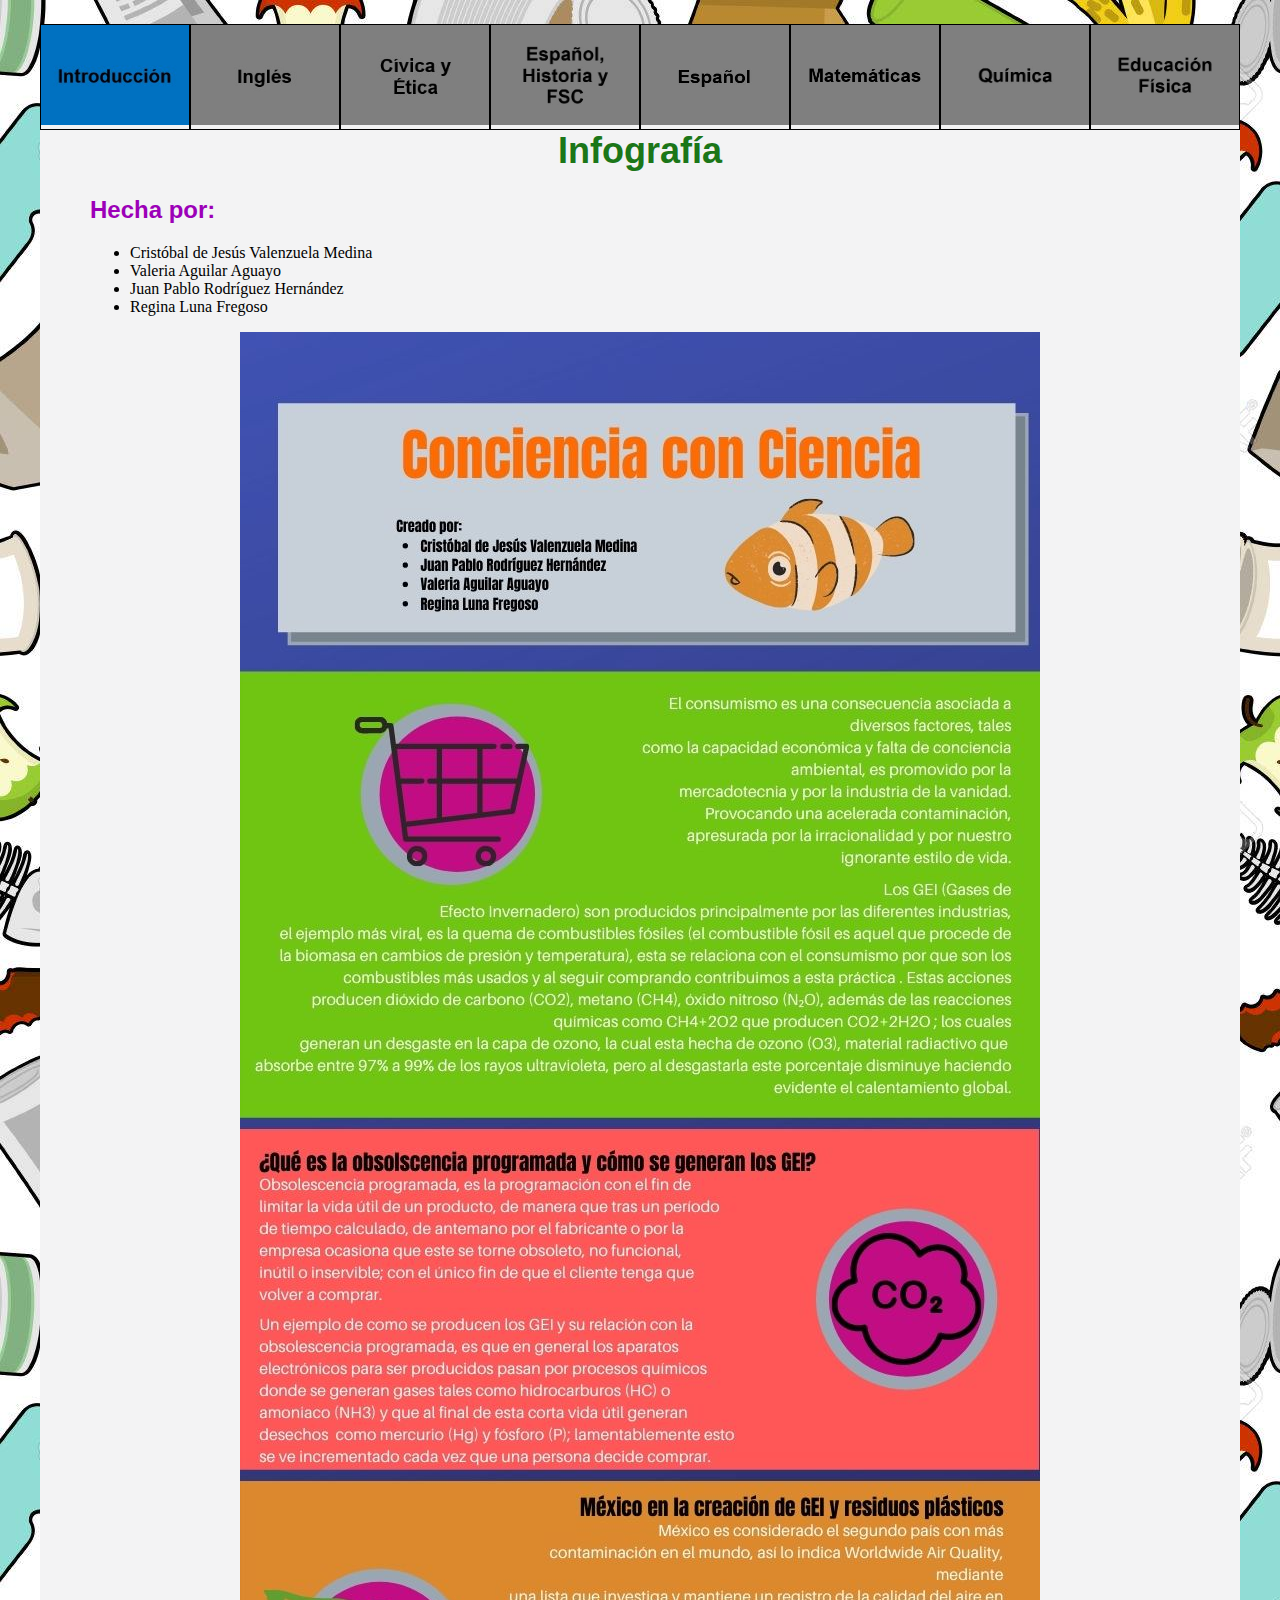
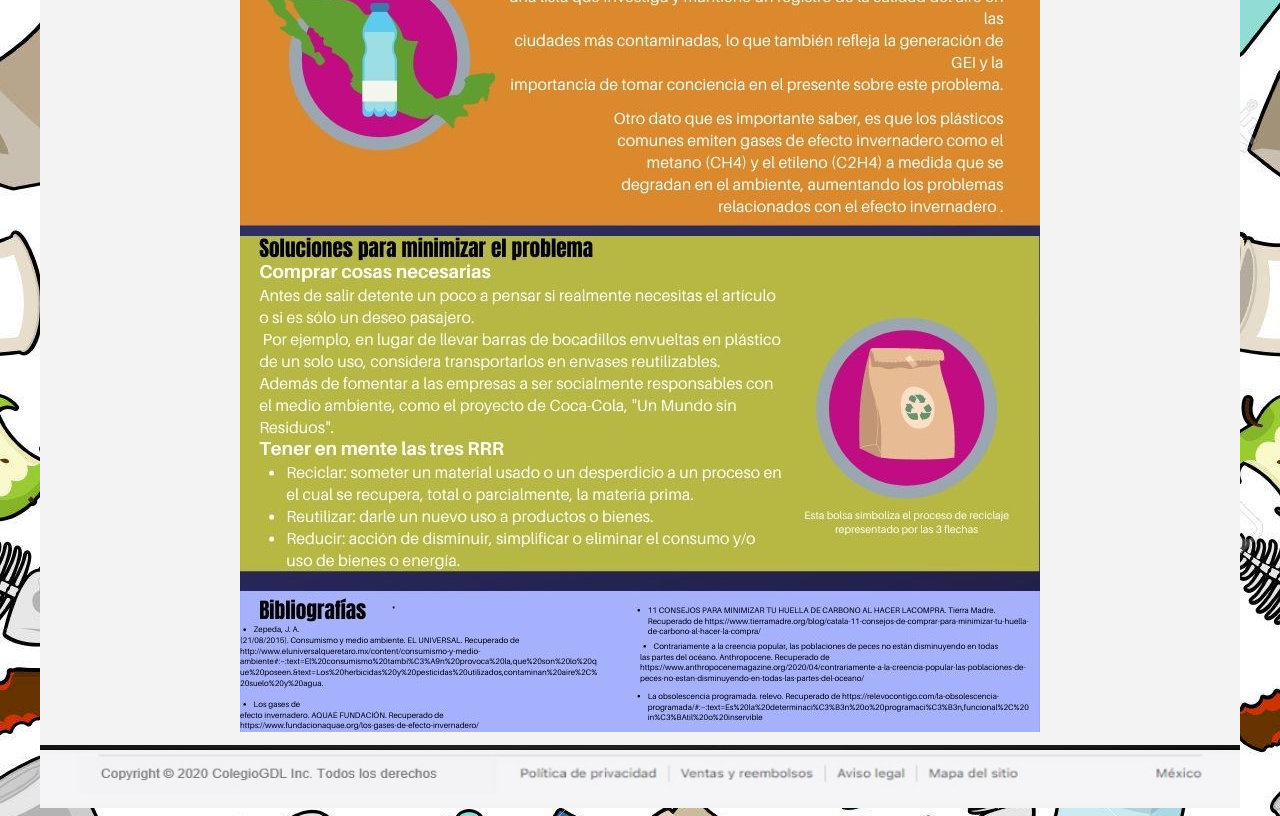
<file: quimica.html>
<!DOCTYPE html>
<html>
<head>
	<title>Proyecto Integrador-El consumismo: una esclavitud actual</title>
	<link rel="stylesheet" type="text/css" href="Estilos.css">
</head>
<body>
	<div id="contenedor">
<nav>
	<div class="imagen"><a href="Index.html"><img src="menu-1.jpg"/></a></div>
	<div class="imagen"><a href="ingles.html"><img src="menu-2.jpg"/></a></div>
	<div class="imagen"><a href="civica.html"><img src="menu-3.jpg"/></a></div>
	<div class="imagen"><a href="FSC.html"><img src="menu-4.jpg"/></a></div>
	<div class="imagen"><a href="espanol.html"><img src="menu-5.jpg"/></a></div>
	<div class="imagen"><a href="matematicas.html"><img src="menu-6.jpg"/></a></div>
	<div class="imagen"><a href="quimica.html"><img src="menu-7.jpg"/></a></div>
	<div class="imagen"><a href="fisica.html"><img src="menu-8.jpg"/></a></div>
</nav>
<div class="centrar">
<header>
	<h1>Infografía</h1>
</header>
</div>
<div class="derecha">
<section>
	<h2>Hecha por:</h2>
	<ul>
		<li>Cristóbal de Jesús Valenzuela Medina</li>
		<li>Valeria Aguilar Aguayo</li>
		<li>Juan Pablo Rodríguez Hernández</li>
		<li>Regina Luna Fregoso</li>
	</ul>
</section>
</div>
<section>
<div class="centrar"><img id="hoja-9" src="quimica-1.jpg"/></div>
</section>
<footer>
	<img class="linea" src="negro.jpg"/>
	<img id="pie" src="pie.jpg"/>
</footer>
</div>
</body>
</html>
</file>
<file: Estilos.css>
#contenedor{width:1200px;background-color:#F3F3F4;margin-right: auto;margin-left: auto;}
#pie{height: 50px;width: 95%x;}
#hoja-1{height: 878px; width:75%;}
#hoja-2{height: 878px; width:75%;}
#hoja-3{height: 260px; width:75%;}
#hoja-4{height: 260px; width:75%;}
#hoja-5{height: 260px; width:75%;}
#hoja-6{height: 260px; width:75%;}
#hoja-7{height: 1148px; width:75%;}
#hoja-8{height: 631px; width:75%;}
#hoja-9{height: 2000px; width: 800px;}
#hoja-10{height: 793px; width:75%;}
#hoja-11{height: 1284px; width:75%;}
#hoja-12{height: 1118px; width:75%;}
#hoja-13{height: 1111px; width:75%;}
#hoja-14{height: 1135px; width:75%;}
#hoja-15{height: 1135px; width:75%;}
#hoja-16{height: 1141px; width:75%;}
#hoja-17{height: 830px; width:75%;}
#hoja-18{height: 1132px; width:75%;}
#hoja-19{height: 1074px; width:75%;}
#hoja-20{height: 1104px; width:75%;}
#hoja-21{height: 125px; width:75%;}
#hoja-22{height: 1394px; width:75%;}
#hoja-23{height: 1142px; width:75%;}
#hoja-24{height: 1141px; width:75%;}
#hoja-25{height: 1346px; width:75%;}
#hoja-26{height: 1148px; width:75%;}
#hoja-27{height: 600px; width:75%;}
#hoja-28{height: 1252px; width:75%;}
#hoja-29{height: 981px; width:75%;}
#hoja-30{height: 318px; width:75%;}
.centrar{text-align: center;}
.imagen{width: 12.33%;float: left;border: black 1px solid;}
.derecha{margin-left: 50px;}
.linea{height: 5px;width: 900x;}
.imgprincipal{height: 480px;width: 550px;}
body{background-image:url('fondo.jpg');}
h1{font-family: Tahoma, Geneva, sans-serif;font-size: 36px;color: #1B7618;}
h2{font-family: Arial, Helvetica, sans-serif;font-size: 24px;color: #9C00B8;}
img{width: 100%;height: 100px;}
footer{text-align: center;clear: both;}
</file>
